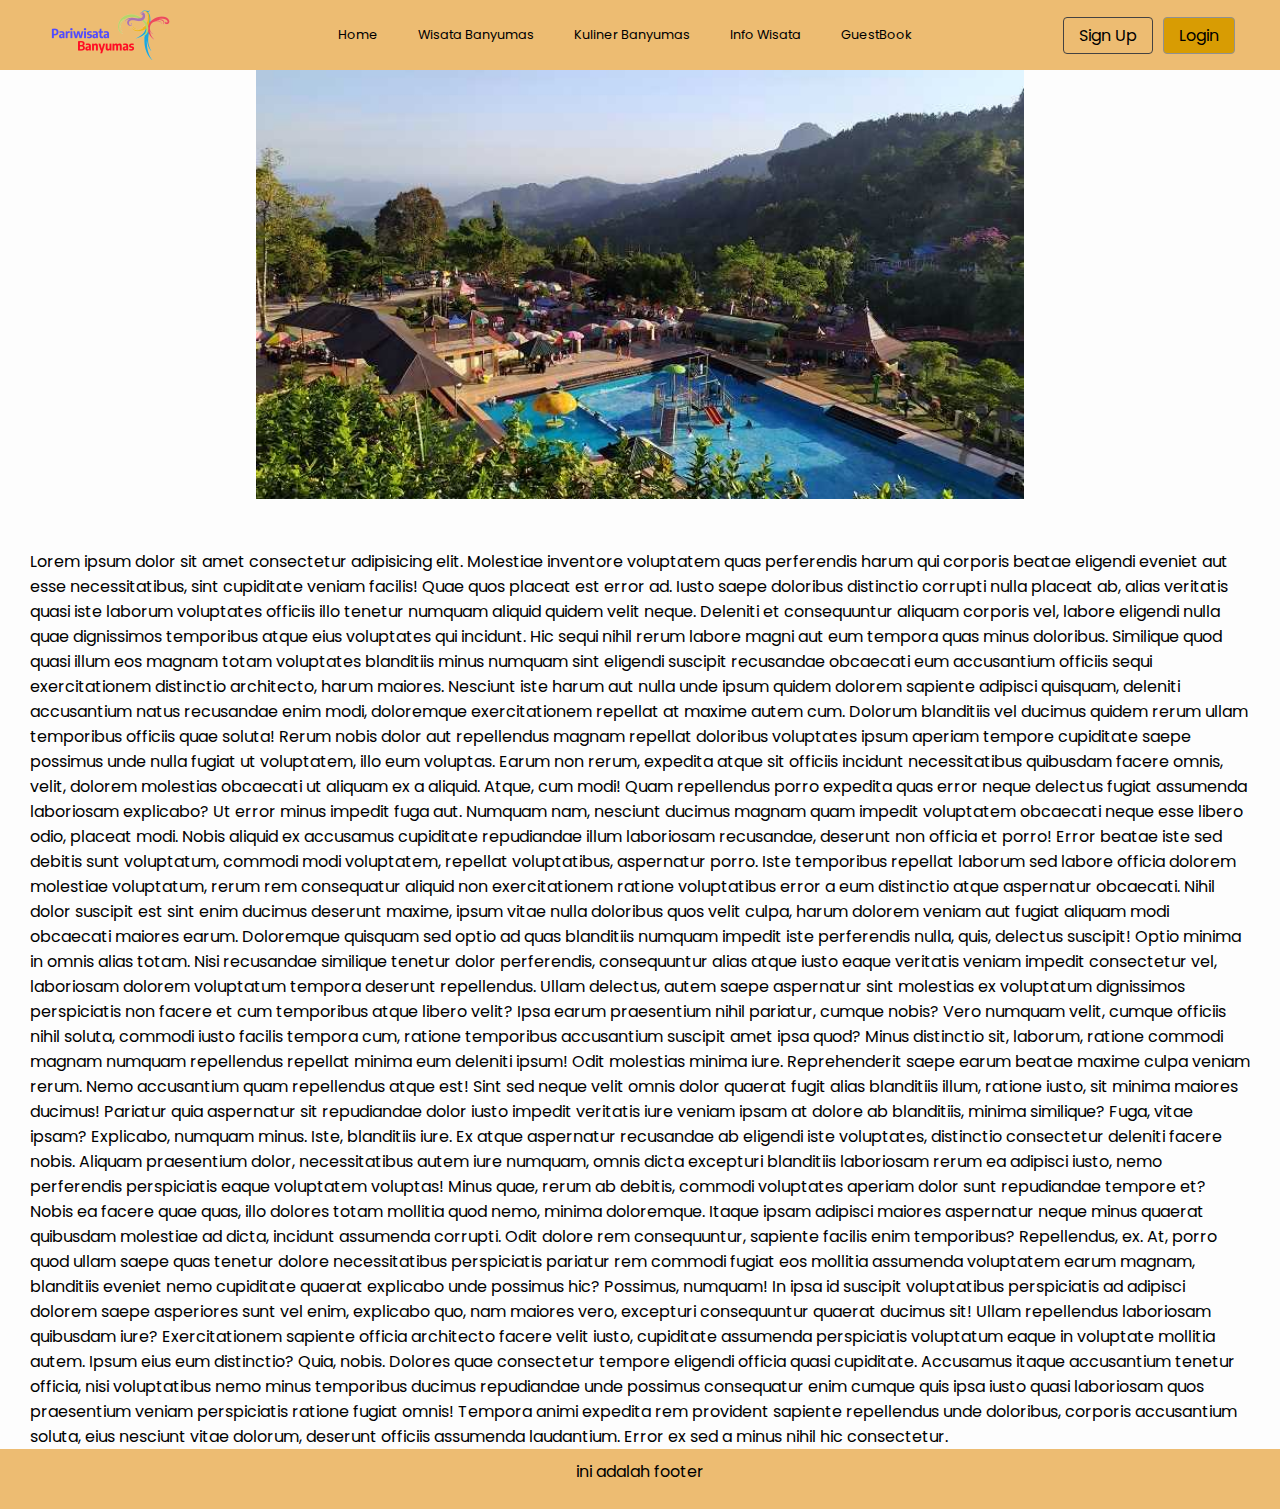
<file: index.html>
<html lang="en">

<head>
    <meta charset="UTF-8">
    </meta>
    <meta content="width=device-width, initial-scale=1.0" name="viewport">
    </meta>
    <title>Home | Pariwisata</title>
    <link rel="stylesheet" href="app.css">
    <link href="https://fonts.gstatic.com" rel="preconnect">
    </link>
    <link href="https://fonts.googleapis.com/css2?family=Poppins:ital,wght@0,400;0,500;0,700;1,600&amp;display=swap"
        rel="stylesheet">
    </link>

</head>

<body>
    <nav class="nav">
        <div class="nav-area">
            <a class="brand" href="">

                <img src="icon.png" alt="">
            </a>

            <svg class="nav-burger" fill="none" stroke="currentColor" viewbox="0 0 24 24"
                xmlns="http://www.w3.org/2000/svg">
                <path d="M4 6h16M4 12h16m-7 6h7" stroke-linecap="round" stroke-linejoin="round" stroke-width="2"></path>
            </svg>

            <div class="nav-menu">
                <ul>
                    <li><a class="nav-link" href="index.html">Home</a></li>
                    <li>
                        <div class="dropdown">
                            <a>Wisata Banyumas</a>
                            <div class="dropdown-content">
                                <a href="wisata.html">Wisata Alam</a>
                                <a href="wisata.html">Wisata Edukasi</a>
                                <a href="wisata.html">Wisata Air</a>
                            </div>
                        </div>
                    </li>
                    <li> <a class="nav-link" href="#">Kuliner Banyumas</a></li>
                    <li> <a class="nav-link" href="#">Info Wisata</a></li>
                    <li> <a class="nav-link" href="">GuestBook</a></li>
                </ul>
            </div>
            <div class="nav-menu-dekstop">
                <a class="btn-outline-primary" href="#">Sign Up</a>
                <a class="btn-primary" href="#">Login</a>
            </div>
        </div>

    </nav>
    <div class="main-carousel mt">
        <div class="carousel" id="slider">
            <figure>
                <img src="carousel.jpg" alt="">
                <img src="carousel.jpg" alt="">
                <img src="carousel.jpg" alt="">
                <img src="carousel.jpg" alt="">
                <img src="carousel.jpg" alt="">
            </figure>
        </div>

    </div>
    <div class="container mt">
        Lorem ipsum dolor sit amet consectetur adipisicing elit. Molestiae inventore voluptatem quas perferendis harum
        qui
        corporis beatae eligendi eveniet aut esse necessitatibus, sint cupiditate veniam facilis! Quae quos placeat est
        error ad. Iusto saepe doloribus distinctio corrupti nulla placeat ab, alias veritatis quasi iste laborum
        voluptates
        officiis illo tenetur numquam aliquid quidem velit neque. Deleniti et consequuntur aliquam corporis vel, labore
        eligendi nulla quae dignissimos temporibus atque eius voluptates qui incidunt. Hic sequi nihil rerum labore
        magni
        aut eum tempora quas minus doloribus. Similique quod quasi illum eos magnam totam voluptates blanditiis minus
        numquam sint eligendi suscipit recusandae obcaecati eum accusantium officiis sequi exercitationem distinctio
        architecto, harum maiores. Nesciunt iste harum aut nulla unde ipsum quidem dolorem sapiente adipisci quisquam,
        deleniti accusantium natus recusandae enim modi, doloremque exercitationem repellat at maxime autem cum.
        Dolorum
        blanditiis vel ducimus quidem rerum ullam temporibus officiis quae soluta! Rerum nobis dolor aut repellendus
        magnam
        repellat doloribus voluptates ipsum aperiam tempore cupiditate saepe possimus unde nulla fugiat ut voluptatem,
        illo
        eum voluptas. Earum non rerum, expedita atque sit officiis incidunt necessitatibus quibusdam facere omnis,
        velit,
        dolorem molestias obcaecati ut aliquam ex a aliquid. Atque, cum modi! Quam repellendus porro expedita quas
        error
        neque delectus fugiat assumenda laboriosam explicabo? Ut error minus impedit fuga aut. Numquam nam, nesciunt
        ducimus
        magnam quam impedit voluptatem obcaecati neque esse libero odio, placeat modi. Nobis aliquid ex accusamus
        cupiditate
        repudiandae illum laboriosam recusandae, deserunt non officia et porro! Error beatae iste sed debitis sunt
        voluptatum, commodi modi voluptatem, repellat voluptatibus, aspernatur porro. Iste temporibus repellat laborum
        sed
        labore officia dolorem molestiae voluptatum, rerum rem consequatur aliquid non exercitationem ratione
        voluptatibus
        error a eum distinctio atque aspernatur obcaecati. Nihil dolor suscipit est sint enim ducimus deserunt maxime,
        ipsum
        vitae nulla doloribus quos velit culpa, harum dolorem veniam aut fugiat aliquam modi obcaecati maiores earum.
        Doloremque quisquam sed optio ad quas blanditiis numquam impedit iste perferendis nulla, quis, delectus
        suscipit!
        Optio minima in omnis alias totam. Nisi recusandae similique tenetur dolor perferendis, consequuntur alias
        atque
        iusto eaque veritatis veniam impedit consectetur vel, laboriosam dolorem voluptatum tempora deserunt
        repellendus.
        Ullam delectus, autem saepe aspernatur sint molestias ex voluptatum dignissimos perspiciatis non facere et cum
        temporibus atque libero velit? Ipsa earum praesentium nihil pariatur, cumque nobis? Vero numquam velit, cumque
        officiis nihil soluta, commodi iusto facilis tempora cum, ratione temporibus accusantium suscipit amet ipsa
        quod?
        Minus distinctio sit, laborum, ratione commodi magnam numquam repellendus repellat minima eum deleniti ipsum!
        Odit
        molestias minima iure. Reprehenderit saepe earum beatae maxime culpa veniam rerum. Nemo accusantium quam
        repellendus
        atque est! Sint sed neque velit omnis dolor quaerat fugit alias blanditiis illum, ratione iusto, sit minima
        maiores
        ducimus! Pariatur quia aspernatur sit repudiandae dolor iusto impedit veritatis iure veniam ipsam at dolore ab
        blanditiis, minima similique? Fuga, vitae ipsam? Explicabo, numquam minus. Iste, blanditiis iure. Ex atque
        aspernatur recusandae ab eligendi iste voluptates, distinctio consectetur deleniti facere nobis. Aliquam
        praesentium
        dolor, necessitatibus autem iure numquam, omnis dicta excepturi blanditiis laboriosam rerum ea adipisci iusto,
        nemo
        perferendis perspiciatis eaque voluptatem voluptas! Minus quae, rerum ab debitis, commodi voluptates aperiam
        dolor
        sunt repudiandae tempore et? Nobis ea facere quae quas, illo dolores totam mollitia quod nemo, minima
        doloremque.
        Itaque ipsam adipisci maiores aspernatur neque minus quaerat quibusdam molestiae ad dicta, incidunt assumenda
        corrupti. Odit dolore rem consequuntur, sapiente facilis enim temporibus? Repellendus, ex. At, porro quod ullam
        saepe quas tenetur dolore necessitatibus perspiciatis pariatur rem commodi fugiat eos mollitia assumenda
        voluptatem
        earum magnam, blanditiis eveniet nemo cupiditate quaerat explicabo unde possimus hic? Possimus, numquam! In
        ipsa id
        suscipit voluptatibus perspiciatis ad adipisci dolorem saepe asperiores sunt vel enim, explicabo quo, nam
        maiores
        vero, excepturi consequuntur quaerat ducimus sit! Ullam repellendus laboriosam quibusdam iure? Exercitationem
        sapiente officia architecto facere velit iusto, cupiditate assumenda perspiciatis voluptatum eaque in voluptate
        mollitia autem. Ipsum eius eum distinctio? Quia, nobis. Dolores quae consectetur tempore eligendi officia quasi
        cupiditate. Accusamus itaque accusantium tenetur officia, nisi voluptatibus nemo minus temporibus ducimus
        repudiandae unde possimus consequatur enim cumque quis ipsa iusto quasi laboriosam quos praesentium veniam
        perspiciatis ratione fugiat omnis! Tempora animi expedita rem provident sapiente repellendus unde doloribus,
        corporis accusantium soluta, eius nesciunt vitae dolorum, deserunt officiis assumenda laudantium. Error ex sed
        a
        minus nihil hic consectetur.
    </div>
    <footer>
        <a>ini adalah footer</a>
    </footer>
    <script src="app.js"></script>
</body>

</html>
</file>
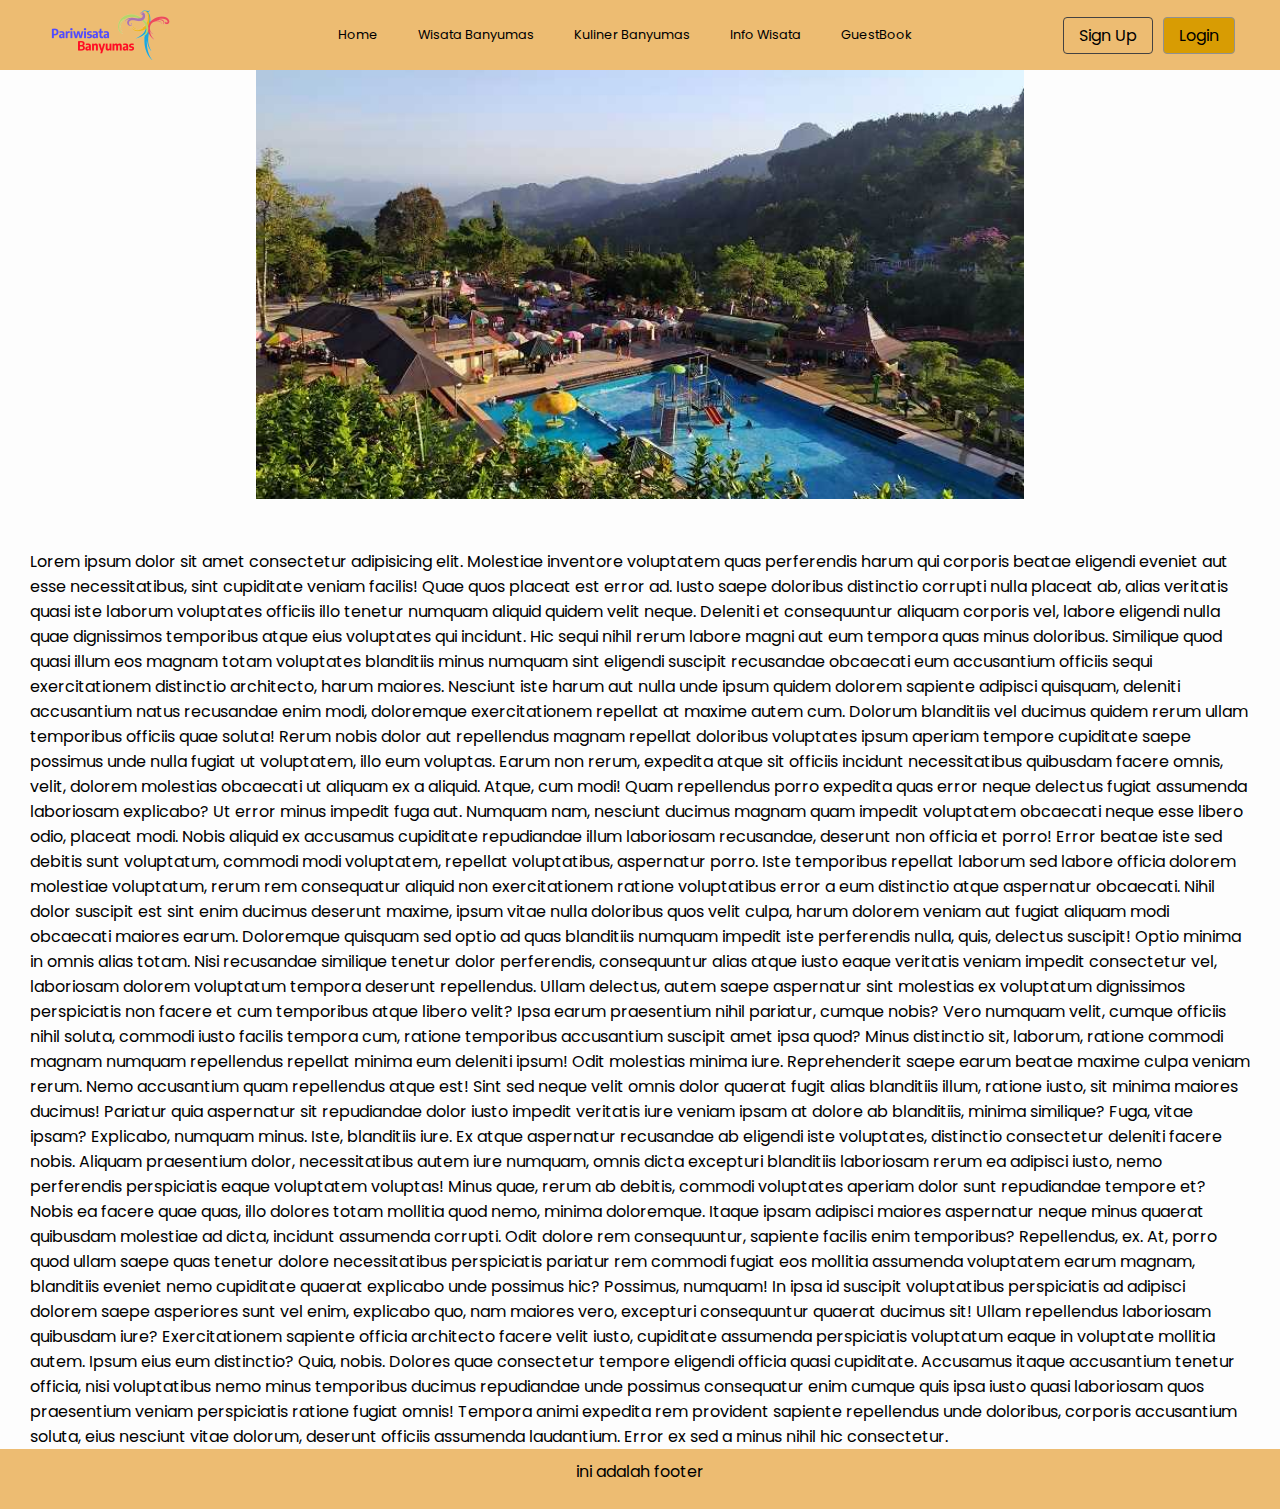
<file: wisata.html>
<html lang="en">

<head>
    <meta charset="UTF-8">
    </meta>
    <meta content="width=device-width, initial-scale=1.0" name="viewport">
    </meta>
    <title>Wisata | Pariwisata</title>
    <link rel="stylesheet" href="app.css">
    <link href="https://fonts.gstatic.com" rel="preconnect">
    </link>
    <link href="https://fonts.googleapis.com/css2?family=Poppins:ital,wght@0,400;0,500;0,700;1,600&amp;display=swap"
        rel="stylesheet">
    </link>

</head>

<body>
    <nav class="nav">
        <div class="nav-area">
            <a class="brand" href="">

                <img src="icon.png" alt="">
            </a>

            <svg class="nav-burger" fill="none" stroke="currentColor" viewbox="0 0 24 24"
                xmlns="http://www.w3.org/2000/svg">
                <path d="M4 6h16M4 12h16m-7 6h7" stroke-linecap="round" stroke-linejoin="round" stroke-width="2"></path>
            </svg>

            <div class="nav-menu">
                <ul>
                    <li><a class="nav-link" href="index.html">Home</a></li>
                    <li>
                        <div class="dropdown">
                            <a>Wisata Banyumas</a>
                            <div class="dropdown-content">
                                <a href="#">Wisata Alam</a>
                                <a href="#">Wisata Edukasi</a>
                                <a href="#">Wisata Air</a>
                            </div>
                        </div>
                    </li>
                    <li> <a class="nav-link" href="#">Kuliner Banyumas</a></li>
                    <li> <a class="nav-link" href="#">Info Wisata</a></li>
                    <li> <a class="nav-link" href="">GuestBook</a></li>
                </ul>
            </div>
            <div class="nav-menu-dekstop">
                <a class="btn-outline-primary" href="#">Sign Up</a>
                <a class="btn-primary" href="#">Login</a>
            </div>
        </div>

    </nav>
    <div class="main-carousel mt">
        <div class="carousel" id="slider">
            <figure>
                <img src="carousel.jpg" alt="">
                <img src="carousel.jpg" alt="">
                <img src="carousel.jpg" alt="">
                <img src="carousel.jpg" alt="">
                <img src="carousel.jpg" alt="">
            </figure>
        </div>

    </div>
    <div class="container mt">
        Lorem ipsum dolor sit amet consectetur adipisicing elit. Molestiae inventore voluptatem quas perferendis harum
        qui
        corporis beatae eligendi eveniet aut esse necessitatibus, sint cupiditate veniam facilis! Quae quos placeat est
        error ad. Iusto saepe doloribus distinctio corrupti nulla placeat ab, alias veritatis quasi iste laborum
        voluptates
        officiis illo tenetur numquam aliquid quidem velit neque. Deleniti et consequuntur aliquam corporis vel, labore
        eligendi nulla quae dignissimos temporibus atque eius voluptates qui incidunt. Hic sequi nihil rerum labore
        magni
        aut eum tempora quas minus doloribus. Similique quod quasi illum eos magnam totam voluptates blanditiis minus
        numquam sint eligendi suscipit recusandae obcaecati eum accusantium officiis sequi exercitationem distinctio
        architecto, harum maiores. Nesciunt iste harum aut nulla unde ipsum quidem dolorem sapiente adipisci quisquam,
        deleniti accusantium natus recusandae enim modi, doloremque exercitationem repellat at maxime autem cum.
        Dolorum
        blanditiis vel ducimus quidem rerum ullam temporibus officiis quae soluta! Rerum nobis dolor aut repellendus
        magnam
        repellat doloribus voluptates ipsum aperiam tempore cupiditate saepe possimus unde nulla fugiat ut voluptatem,
        illo
        eum voluptas. Earum non rerum, expedita atque sit officiis incidunt necessitatibus quibusdam facere omnis,
        velit,
        dolorem molestias obcaecati ut aliquam ex a aliquid. Atque, cum modi! Quam repellendus porro expedita quas
        error
        neque delectus fugiat assumenda laboriosam explicabo? Ut error minus impedit fuga aut. Numquam nam, nesciunt
        ducimus
        magnam quam impedit voluptatem obcaecati neque esse libero odio, placeat modi. Nobis aliquid ex accusamus
        cupiditate
        repudiandae illum laboriosam recusandae, deserunt non officia et porro! Error beatae iste sed debitis sunt
        voluptatum, commodi modi voluptatem, repellat voluptatibus, aspernatur porro. Iste temporibus repellat laborum
        sed
        labore officia dolorem molestiae voluptatum, rerum rem consequatur aliquid non exercitationem ratione
        voluptatibus
        error a eum distinctio atque aspernatur obcaecati. Nihil dolor suscipit est sint enim ducimus deserunt maxime,
        ipsum
        vitae nulla doloribus quos velit culpa, harum dolorem veniam aut fugiat aliquam modi obcaecati maiores earum.
        Doloremque quisquam sed optio ad quas blanditiis numquam impedit iste perferendis nulla, quis, delectus
        suscipit!
        Optio minima in omnis alias totam. Nisi recusandae similique tenetur dolor perferendis, consequuntur alias
        atque
        iusto eaque veritatis veniam impedit consectetur vel, laboriosam dolorem voluptatum tempora deserunt
        repellendus.
        Ullam delectus, autem saepe aspernatur sint molestias ex voluptatum dignissimos perspiciatis non facere et cum
        temporibus atque libero velit? Ipsa earum praesentium nihil pariatur, cumque nobis? Vero numquam velit, cumque
        officiis nihil soluta, commodi iusto facilis tempora cum, ratione temporibus accusantium suscipit amet ipsa
        quod?
        Minus distinctio sit, laborum, ratione commodi magnam numquam repellendus repellat minima eum deleniti ipsum!
        Odit
        molestias minima iure. Reprehenderit saepe earum beatae maxime culpa veniam rerum. Nemo accusantium quam
        repellendus
        atque est! Sint sed neque velit omnis dolor quaerat fugit alias blanditiis illum, ratione iusto, sit minima
        maiores
        ducimus! Pariatur quia aspernatur sit repudiandae dolor iusto impedit veritatis iure veniam ipsam at dolore ab
        blanditiis, minima similique? Fuga, vitae ipsam? Explicabo, numquam minus. Iste, blanditiis iure. Ex atque
        aspernatur recusandae ab eligendi iste voluptates, distinctio consectetur deleniti facere nobis. Aliquam
        praesentium
        dolor, necessitatibus autem iure numquam, omnis dicta excepturi blanditiis laboriosam rerum ea adipisci iusto,
        nemo
        perferendis perspiciatis eaque voluptatem voluptas! Minus quae, rerum ab debitis, commodi voluptates aperiam
        dolor
        sunt repudiandae tempore et? Nobis ea facere quae quas, illo dolores totam mollitia quod nemo, minima
        doloremque.
        Itaque ipsam adipisci maiores aspernatur neque minus quaerat quibusdam molestiae ad dicta, incidunt assumenda
        corrupti. Odit dolore rem consequuntur, sapiente facilis enim temporibus? Repellendus, ex. At, porro quod ullam
        saepe quas tenetur dolore necessitatibus perspiciatis pariatur rem commodi fugiat eos mollitia assumenda
        voluptatem
        earum magnam, blanditiis eveniet nemo cupiditate quaerat explicabo unde possimus hic? Possimus, numquam! In
        ipsa id
        suscipit voluptatibus perspiciatis ad adipisci dolorem saepe asperiores sunt vel enim, explicabo quo, nam
        maiores
        vero, excepturi consequuntur quaerat ducimus sit! Ullam repellendus laboriosam quibusdam iure? Exercitationem
        sapiente officia architecto facere velit iusto, cupiditate assumenda perspiciatis voluptatum eaque in voluptate
        mollitia autem. Ipsum eius eum distinctio? Quia, nobis. Dolores quae consectetur tempore eligendi officia quasi
        cupiditate. Accusamus itaque accusantium tenetur officia, nisi voluptatibus nemo minus temporibus ducimus
        repudiandae unde possimus consequatur enim cumque quis ipsa iusto quasi laboriosam quos praesentium veniam
        perspiciatis ratione fugiat omnis! Tempora animi expedita rem provident sapiente repellendus unde doloribus,
        corporis accusantium soluta, eius nesciunt vitae dolorum, deserunt officiis assumenda laudantium. Error ex sed
        a
        minus nihil hic consectetur.
    </div>
    <footer>
        <a>ini adalah footer</a>
    </footer>
    <script src="app.js"></script>
</body>

</html>
</file>
<file: app.css>
* {
           padding: 0px;
           margin: 0px;
           text-decoration: unset;
           box-sizing: border-box;
       }

       html {
           width: 100%;
           height: 100%;
           scroll-behavior: smooth;
           font-family: 'Poppins', sans-serif;
       }

       body {

           width: 100%;
           position: relative;
           margin: 0px auto;
           background-color: #fdfdfd;
       }

       .container {
           padding-left: 30px;
           padding-right: 30px;
       }

       .nav {
           padding: 0 20px;
           position: fixed;
           top: 0;
           left: 0;
           right: 0;
           z-index: 9999;
           background-color: #EDBC72;
           transition: .3s;
       }

       .nav.active {
           box-shadow: 0 2px 10px rgba(0, 0, 0, .1);
       }

       .nav.hide {
           top: -200px !important;
       }

       .nav-area {
           display: flex;
           justify-content: space-between;
           align-items: center;
           max-width: 1200px;
           margin: 0 auto;
           -ms-flex-wrap: wrap;
           flex-wrap: wrap;
           background-color: #EDBC72;
           padding: 10px 0;

       }


       .brand img {
           width: 150px;
           height: 50px;
           object-fit: cover;
       }

       .nav-burger {
           width: 30px;
           cursor: pointer;
       }

       .nav-menu {
           width: 100%;
           display: flex;
           justify-content: center;
           align-items: center;
           flex-direction: column;
           max-height: 0;
           opacity: 0;
           transition: .3s ease;
           visibility: hidden;
           margin-top: 10px;
       }

       .nav-menu a {
           padding: 10px 0;
           font-size: 0.8em;
           width: 100%;
           margin: 5px 0;
           color: black;
           cursor: pointer;
           display: -webkit-box;
           display: -ms-flexbox;
           display: flex;
           justify-content: flex-start;
           align-items: center;
           position: relative;
       }

       .nav-menu a.nav-link:hover {
           border-bottom: 2px solid #6D4F02;
           color: #8f6e1b;
       }

       .nav-menu a.nav-link:focus {
           border-bottom: 2px solid #6D4F02;
           color: #8f6e1b;
       }

       .nav-menu a:nth-child(6) {
           font-weight: bold;
       }


       .nav-menu.active {
           max-height: 200rem;
           opacity: 1;
           visibility: visible;
       }

       .nav-menu-dekstop {
           display: none;
       }

       .mt {
           margin-top: 50px;
       }

       @media screen and (max-width: 768px) {

           .main-carousel {
               padding-left: 5%;
               padding-right: 5%;
           }

       }

       @media screen and (max-width: 576px) {
           .main-carousel {
               padding-left: 20px;
               padding-right: 20px;

           }


       }

       @media screen and (min-width: 968px) {
           .nav-menu ul li {
               float: left;
           }

           .main-carousel {
               padding-left: 20%;
               padding-right: 20%;
           }

           .nav-burger {
               display: none;
           }

           .nav-menu {
               width: inherit;
               display: flex;
               flex-direction: row;
               max-height: inherit;
               opacity: inherit;
               -webkit-transition: inherit;
               -o-transition: inherit;
               transition: inherit;
               visibility: inherit;
               margin-top: inherit;
               /*background-color: */
           }

           .nav-menu a {
               padding: 10px 10px;
               margin: 0 10px;
               width: inherit;
               /*margin: 5px 0;*/
               cursor: pointer;
               display: inherit;
               position: inherit;
               display: flex;
               position: relative;
           }


           .nav-menu a:nth-child(5),
           .nav-menu a:nth-child(6) {
               display: none;
           }


           .nav-menu-dekstop {
               display: flex;
               align-items: center;
               justify-content: center;
           }

           .nav-menu-dekstop a {
               padding: 5px 15px;
               width: inherit;
               margin: 0 5px;
               /*margin: 5px 0;*/
               cursor: pointer;
               display: inherit;
               position: inherit;
               display: flex;
               position: relative;
               color: black;
           }

       }

       .carousel img {
           margin-top: 10px;
       }

       /* Slider */

       #slider {
           overflow: hidden;
       }

       #slider figure {
           position: relative;
           width: 500%;
           margin: 0;
           left: 0;
           animation: 20s slider infinite;
       }

       #slider figure img {
           width: 20%;
           float: left;

       }

       .search input {
           outline: none;
           display: block;
           width: 100%;
           padding: 0.5rem 0.6rem;
           font-size: 0.8rem;
           line-height: 1.5;
           color: #212529;
           background-color: #fff;
           border: 1px solid #ced4da;
           border-radius: 0.25rem;
       }

       @keyframes slider {
           0% {
               left: 0;
           }

           20% {
               left: 0
           }

           25% {
               left: -100%;
           }

           45% {
               left: -100%;
           }

           50% {
               left: -200%;
           }

           70% {
               left: -200%;
           }

           75% {
               left: -300%;
           }

           95% {
               left: -300%;
           }

           100% {
               left: -400%;
           }

       }

       .dropdown-content {
           z-index: 4;
           display: none;
           position: absolute;
           background-color: #f9f9f9;
           min-width: 160px;
           box-shadow: 0px 8px 16px 0px rgba(0, 0, 0, 0.2);
       }

       .dropdown-content a {
           color: black;
           padding: 12px 16px;
           text-decoration: none;
           display: block;
       }

       .dropdown-content a:hover {
           background-color: #f1f1f1
       }

       .dropdown:hover .dropdown-content {
           display: block;
       }

       .nav-menu ul li {
           list-style: none;

       }

       .nav-menu-dekstop .btn-outline-primary {
           background-color: transparent;
           border-radius: 4px;
           display: block;
           border: 0.5px solid rgb(68, 66, 66);
       }

       .nav-menu-dekstop .btn-primary {
           background-color: #d89c03;
           border-radius: 4px;
           display: block;
           border: 0.5px solid rgb(145, 145, 145);
       }

       footer {
           height: 60px;
           width: 100%;
           background-color: #EDBC72;
           display: flex;
           flex-direction: column;
           align-items: center;
           justify-content: space-between;
       }

       footer a {
           padding: 10px;
       }
</file>
